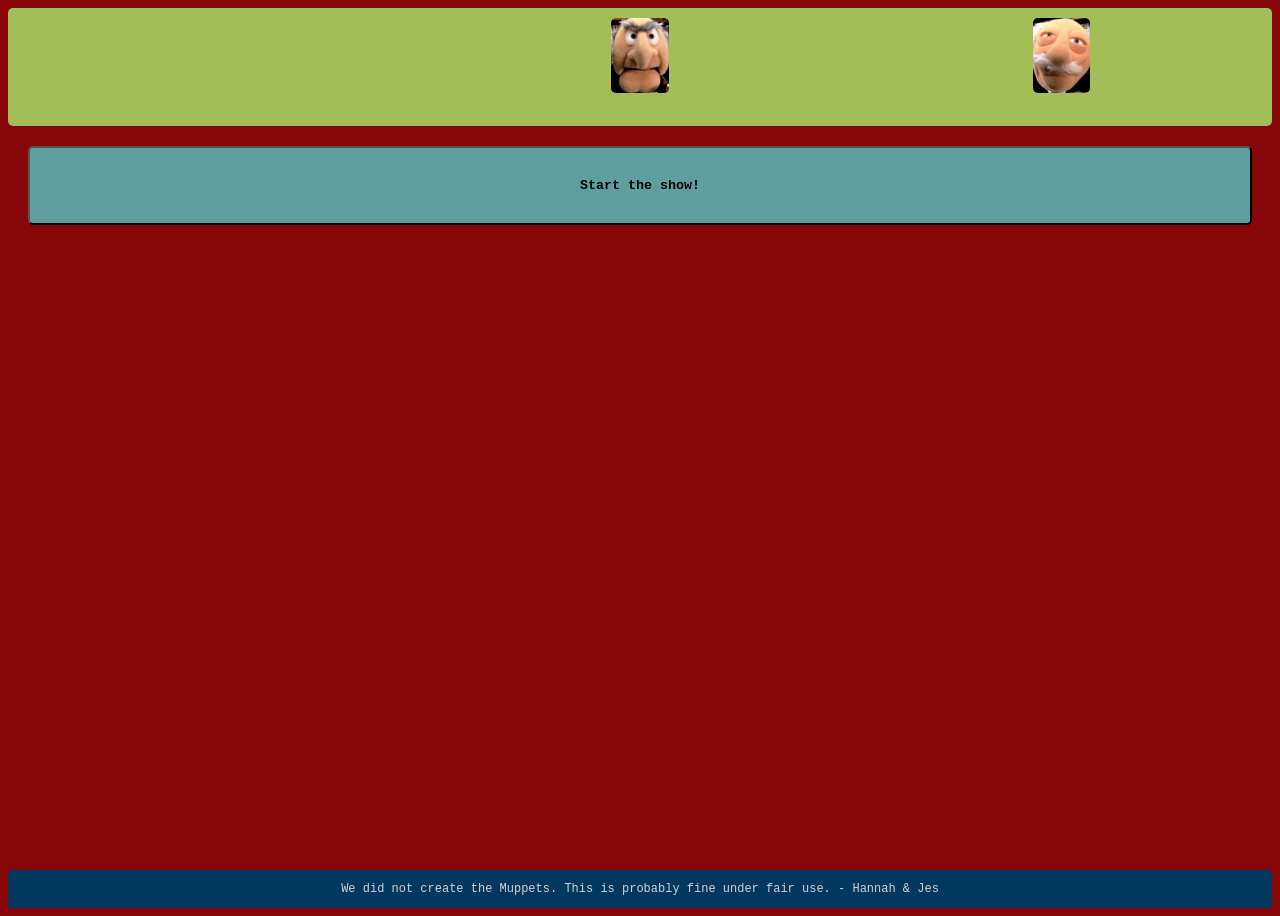
<file: index.html>
<!DOCTYPE html>
<html lang="en">
<head>
    <meta charset="UTF-8">
    <meta name="viewport" content="width=device-width, initial-scale=1.0">
    <link rel="stylesheet" type="text/css" href="styles.css">
    <title>Muppet Homepage</title>
</head>
<body>
    <header>
        <!-- Navigation Bar -->
        <nav>
        <div class="navbar">
            <a href="#" class="active">
                <h1>Muppet Homepage</h1>
            </a>

            <a href="movie_media.html" alternate="Waldorf">
                <img src="images/waldorf.jpg">
                <p>Movie Info</p>
            </a>

            <a href="characters.html" alternate="Stadler">
                <img src="images/statler.jpg">
                <p>Character Info</p>
            </a>                
        </div>
        </nav>
    </header>

    <button onclick="toggleElement('wow')">Start the show!</button>
    <!-- hide div at first -->
    <div id="wow" style="display: none">
        <img src="images/homestart.jpg">
    </div>
    <br>

    <script>
        // function to toggle an element's visibility
        function toggleElement(div) {
            let elem = document.getElementById(div)

            if (elem.style.display === "none") {
                elem.style.display = "block";
            } else {
                elem.style.display = "none";
            }
        }
    </script>

    <footer>
        <p>We did not create the Muppets. This is probably fine under fair use. - Hannah & Jes</p>
    </footer>

</body>
</html>
</file>
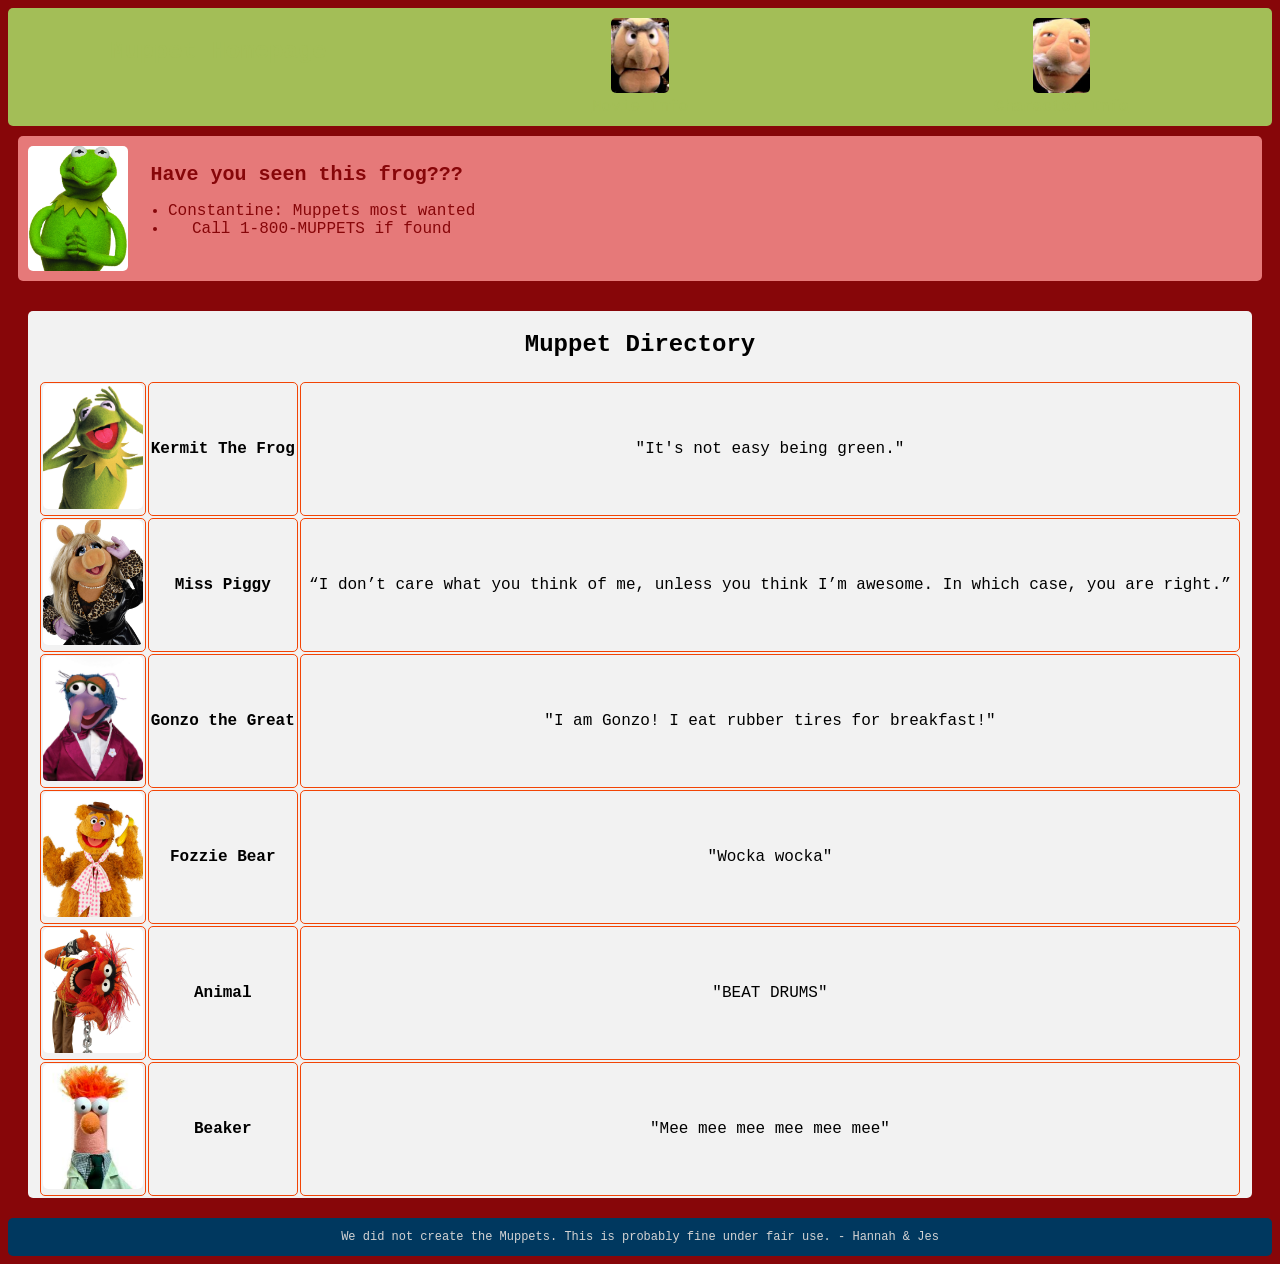
<file: characters.html>
<!DOCTYPE html>
<html lang="en">
<head>
    <meta charset="UTF-8">
    <meta name="viewport" content="width=device-width, initial-scale=1.0">
    <link rel="stylesheet" type="text/css" href="styles.css">
    <title>Character Directory</title>
</head>
<body>
    <header>
        <!-- Navigation Bar -->
        <nav>
            <div class="navbar">
                <a href="index.html">
                    <h1>Muppet Homepage</h1>
                </a>
                <a href="movie_media.html" alternate="Waldorf">
                    <img src="images/waldorf.jpg">
                    <p>Movie Info</p>
                </a>
                <a href="#" alternate="Stadler" class="active">
                    <img src="images/statler.jpg">
                    <p>Character Info</p>
                </a>
            </div>
        </nav>
    </header>
    <div class="psa">
        <img src="images/headshots/constantine.png" alternate="Constantine">

        <section>
            <div>
                <h1>Have you seen this frog???</h1>
                <ul>
                    <li>Constantine: Muppets most wanted</li>
                    <li>Call 1-800-MUPPETS if found</li>
                </ul>
            </div>
        </section>
    </div>

    <div class="directory">
        <table>
            <thead>
                <tr>
                    <h2>Muppet Directory</h2>
                </tr>
            </thead>
            <tbody>
                <tr>
                    <td><img src="images/headshots/kermit.jpg"></td>
                    <td class="name">Kermit The Frog</td>
                    <td>"It's not easy being green."</td>
                </tr>
                <tr>
                    <td><img src="images/headshots/miss_piggy.jpg"></td>
                    <td class="name">Miss Piggy</td>
                    <td>“I don’t care what you think of me, unless you think I’m awesome. In which case, you are right.”</td>
                </tr>
                <tr>
                    <td><img src="images/headshots/gonzo.jpg"></td>
                    <td class="name">Gonzo the Great</td>
                    <td>"I am Gonzo! I eat rubber tires for breakfast!"</td>
                </tr>
                <tr>
                    <td><img src="images/headshots/fozzie.jpg"></td>
                    <td class="name">Fozzie Bear</td>
                    <td>"Wocka wocka"</td>
                </tr>
                <tr>
                    <td><img src="images/headshots/animal.jpg"></td>
                    <td class="name">Animal</td>
                    <td>"BEAT DRUMS"</td>
                </tr>
                <tr>
                    <td><img src="images/headshots/beaker.png"></td>

                    <td class="name">Beaker</td>
                    <td>"Mee mee mee mee mee mee"</td>
                </tr>
            </tbody>
        </table>
    </div>
    

    <footer>
        <p>We did not create the Muppets. This is probably fine under fair use. - Hannah & Jes</p>
    </footer>

</body>
</html>
</file>
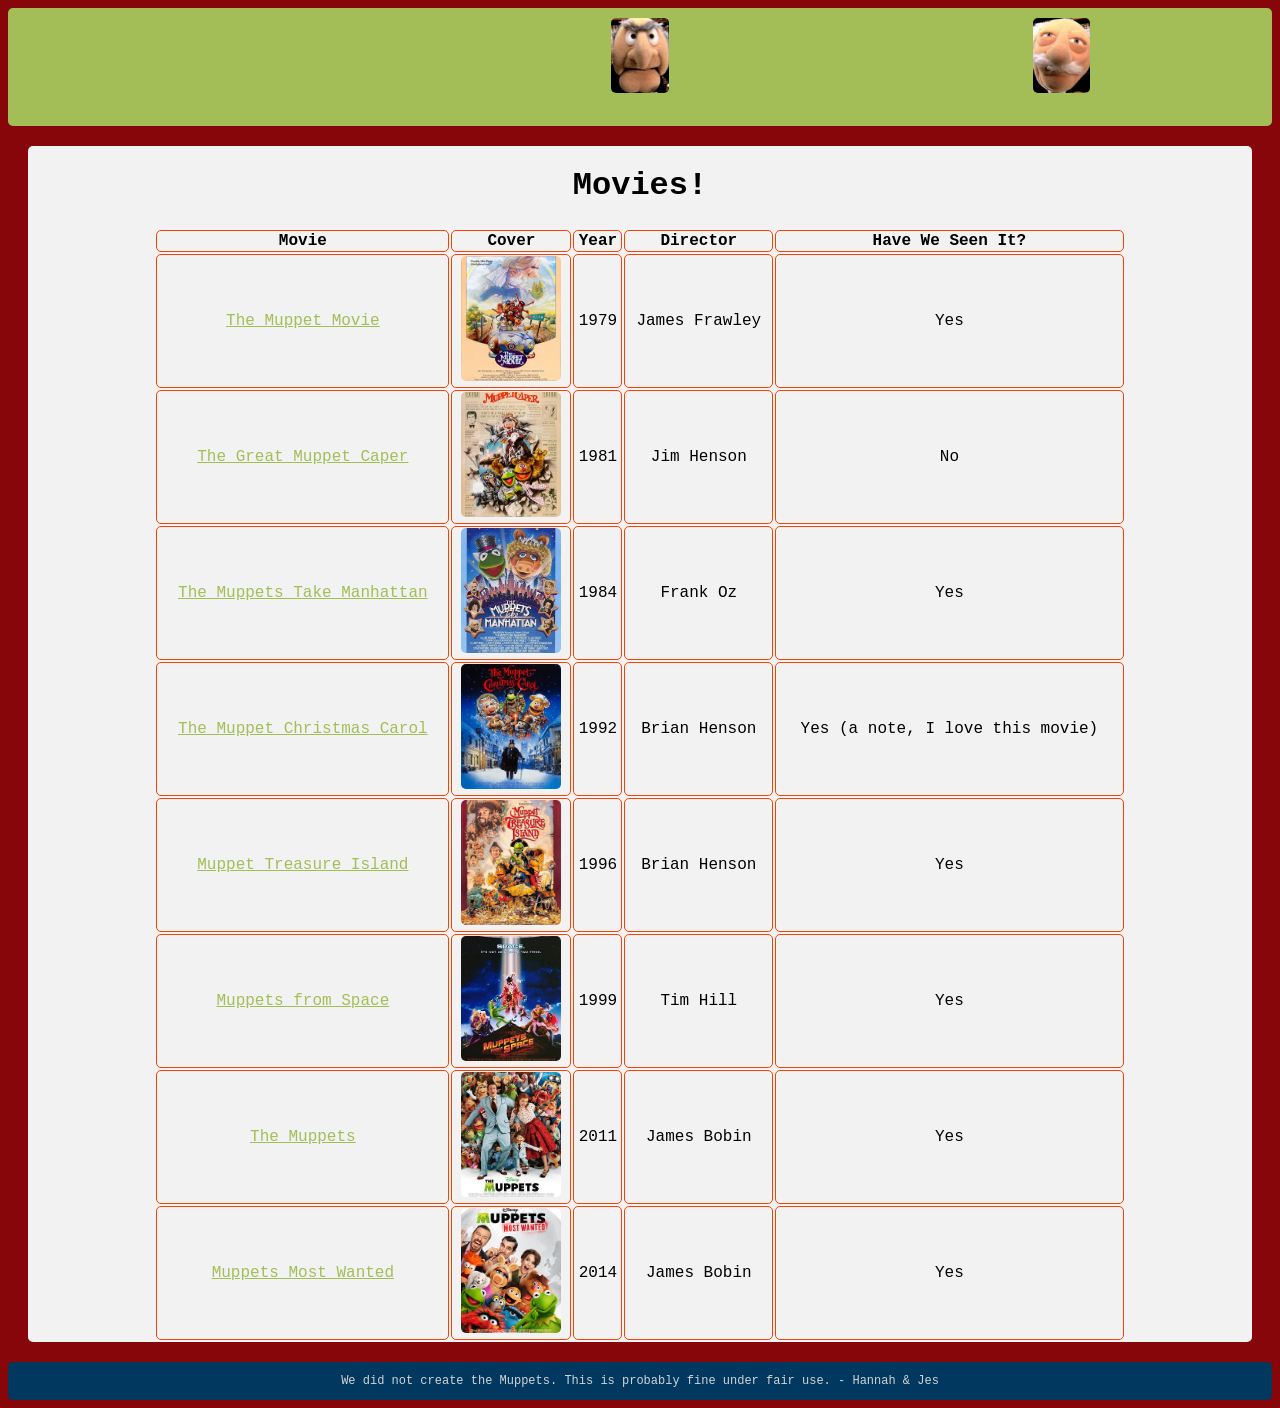
<file: movie_media.html>
<!DOCTYPE html>
<html lang="en">
<head>
    <meta charset="UTF-8">
    <meta name="viewport" content="width=device-width, initial-scale=1.0">
    <link rel="stylesheet" type="text/css" href="styles.css">
    <title>Muppet Movies</title>
</head>
<body>
    <header>
        <!-- Navigation Bar -->
        <nav>
             <div class="navbar">
                <a href="index.html">
                    <h1>Muppet Homepage</h1>
                </a>

                <a href="#" alternate="Waldorf" class="active">
                    <img src="images/waldorf.jpg">
                    <p>Movie Info</p>
                </a>

                <a href="characters.html" alternate="Stadler">
                    <img src="images/statler.jpg">
                    <p>Character Info</p>
                </a>
            </div>
        </nav>

    </header>
    <div class="movies">
            <table>
                <thead>
                    <tr>
                        <h1>Movies!</h1>
                    </tr>
                        <td>Movie</td>
                        <td>Cover</td>
                        <td>Year</td>
                        <td>Director</td>
                        <td>Have We Seen It?</td>
                </thead>
                <tbody>
                    <tr>
                        <td>
                            <a href="https://en.wikipedia.org/wiki/The_Muppet_Movie" target="_blank">
                                The Muppet Movie
                            </a>
                        </td>
                        <td><img src="images/movies/The_Muppet_Movie.jpg"></td>
                        <td>1979</td>
                        <td>James Frawley</td>
                        <td>Yes</td>
                    </tr>
                    <tr>
                        <td>
                            <a href="https://en.wikipedia.org/wiki/The_Great_Muppet_Caper" target="_blank">
                                The Great Muppet Caper
                            </a>
                        </td>
                        <td><img src="images/movies/caper.jpg"></td>
                        <td>1981</td>
                        <td>Jim Henson</td>
                        <td>No</td>
                    </tr>
                    <tr>
                        <td>
                            <a href="https://en.wikipedia.org/wiki/The_Muppets_Take_Manhattan" target="_blank">
                                The Muppets Take Manhattan
                            </a>
                        </td>
                        <td><img src="images/movies/manhattan.jpg"></td>
                        <td>1984</td>
                        <td>Frank Oz</td>
                        <td>Yes</td>
                    </tr>
                    <tr>
                        <td>
                            <a href="https://en.wikipedia.org/wiki/The_Muppet_Christmas_Carol" target="_blank">
                                The Muppet Christmas Carol
                            </a>
                        </td>
                        <td><img src="images/movies/carol.jpg"></td>
                        <td>1992</td>
                        <td>Brian Henson</td>
                        <td>Yes (a note, I love this movie)</td>
                    </tr>
                    <tr>
                        <td>
                            <a href="https://en.wikipedia.org/wiki/Muppet_Treasure_Island" target="_blank">
                                Muppet Treasure Island
                            </a>
                        </td>
                        <td><img src="images/movies/treasure.png"></td>
                        <td>1996</td>
                        <td>Brian Henson</td>
                        <td>Yes</td>
                    </tr>
                    <tr>
                        <td>
                            <a href="https://en.wikipedia.org/wiki/Muppets_from_Space" target="_blank">
                                Muppets from Space
                            </a>
                        </td>
                        <td><img src="images/movies/space.jpg"></td>
                        <td>1999</td>
                        <td>Tim Hill</td>
                        <td>Yes</td>
                    </tr>
                    <tr>
                        <td>
                            <a href="https://en.wikipedia.org/wiki/The_Muppets_(2011_film)" target="_blank">
                                The Muppets
                            </a>
                        </td>
                        <td><img src="images/movies/muppets.jpg"></td>
                        <td>2011</td>
                        <td>James Bobin</td>
                        <td>Yes</td>
                    </tr>
                    <tr>
                        <td>
                            <a href="https://en.wikipedia.org/wiki/Muppets_Most_Wanted" target="_blank">
                                Muppets Most Wanted
                            </a>
                        </td>
                        <td><img src="images/movies/Most_Wanted.jpg"></td>
                        <td>2014</td>
                        <td>James Bobin</td>
                        <td>Yes</td>
                    </tr>
                </tbody>
            </table>
        </div>


    <footer>
        <p>We did not create the Muppets. This is probably fine under fair use. - Hannah & Jes</p>
    </footer>

</body>
</html>
</file>
<file: styles.css>
/* 
Color palette:
#00385F Blue
#a3be57 Green
#F24405 orange
#F2F2F2 white
#870609 red
*/

* {
    border-radius: 5px;
    font-family: 'Courier New', Courier, monospace;
}

body {
    background-color:#870609;
    text-align: center;
    display: flex;
    flex-direction: column;
    min-height:100svh;
}

#wow {
    background-color: cadetblue;
    font-size: 16px;
    margin: 10px;
    padding: 5px;
    align-items: center;
}

#wow img {
    object-fit: cover;
    width: 100%;
    height: 100%;
}

button {
    border-radius: 5px;
    text-align: center;
    background-color: cadetblue;
    padding: 30px;
    /* margin: horizontal=30%; */
    font-weight: bold;
    margin-top: 20px;
    margin-left: 20px;
    margin-right: 20px;
    
}

button:hover {
    background-color: lightgray;
}


/* Style the top navigation bar */
.navbar {
    display: flex;
    background-color: #a3be57;
    overflow: auto;
}

/* Style the navigation bar links */
.navbar a {
    color: white;
    padding: 10px;
    text-decoration: none;
    text-align: center;
    flex: 30%;
}
.navbar img {
    height: 75px;
}

/* Change color on hover */
.navbar a:hover {
    background-color: #8aa14a;
    color: black;
    /* flex: 30%; */
    scale: 105%
}
.navbar .active {
    text-decoration: underline;
    font-weight: bold;
}

.navbar p {
    padding: 0;
    margin: 0;
}

.home {
    align-content: center;
}

header {
    position: sticky;
    top: 0;
}

footer {
    background-color: #00385F;
    color: lightgray;
    margin-top: auto;
    font-size: 12px;
}

.directory {
    display: flex;
    flex-direction: column;
    margin: horizontal=10%;
    padding-left: 10px;
    padding-right: 10px;
    background-color: #F2F2F2;
    margin: 20px;
    
}

.directory img {
    width:  100px;
    height: 125px;
    object-fit: cover;
}


.movies {
    display: flex;
    background-color: #F2F2F2;
    flex-direction: column;
    margin: horizontal=10%;
    padding-left: 10%;
    padding-right: 10%;
    margin: 20px;
}

.movies th, td {
    border: 1px solid #F24405;
}

.movies a {
    color: #a3be57;
    background-color: transparent;
    text-decoration: none;
}

.movies img {
    width:  100px;
    height: 125px;
    object-fit: cover;
}

.name {
    font-weight: bold;
}

.psa {
    display: flex;
    padding: 10px;
    /* font-size: 10px; */
    color: #870609;
    background-color: rgb(230, 121, 121);
    margin: 10px;
}

.psa img {
    width:  100px;
    height: 125px;
    object-fit: cover;
}

.psa h1 {
    padding: horizontal=10px;
    margin-left: 10px;
    font-size: 20px;
}

a:link {
    color: #a3be57;
    background-color: transparent;
    text-decoration: underline;
}

thead {
    font-weight: bold;
}

@media screen and (max-width: 700px) {.navbar { flex-direction: column; } }
</file>
